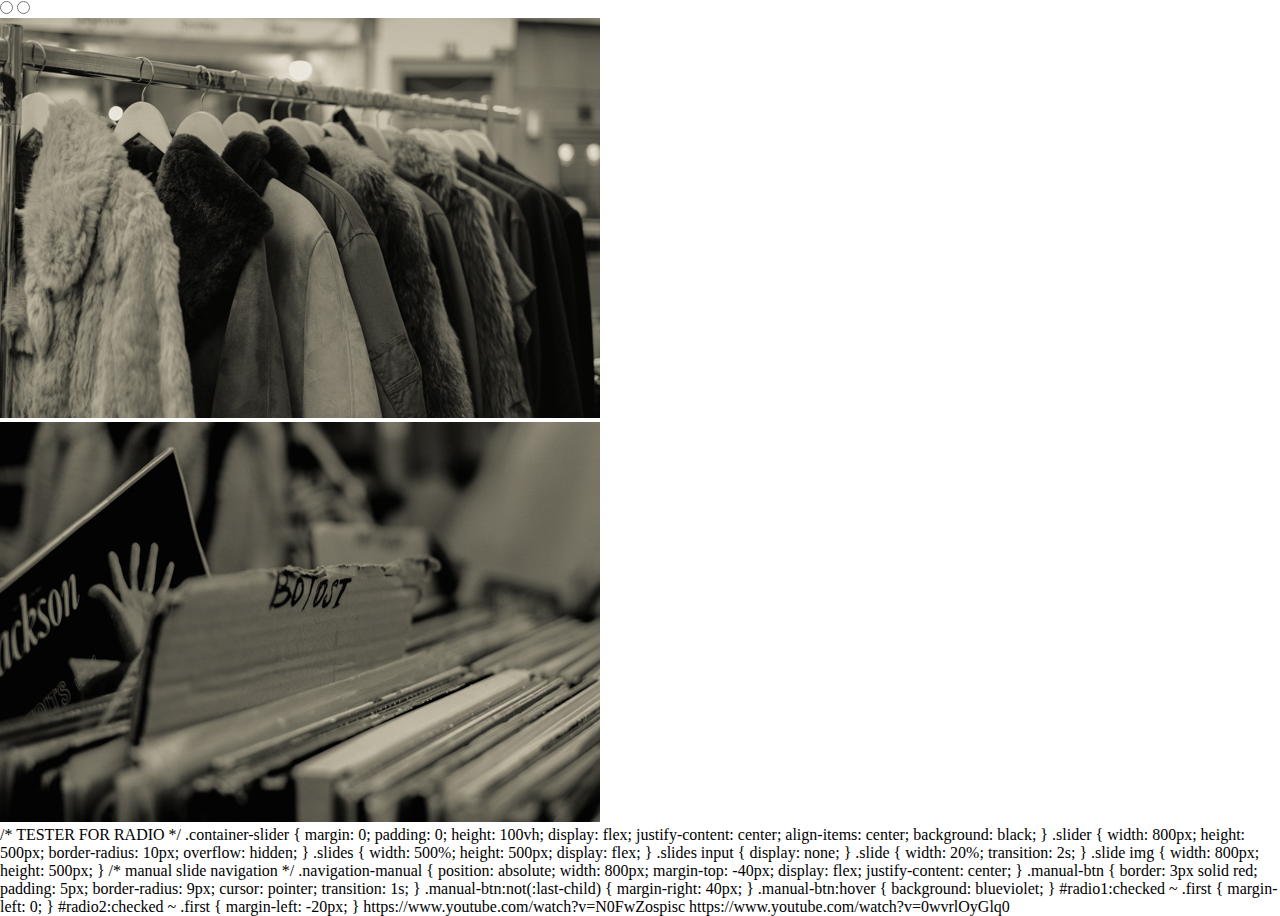
<file: test.html>
<!DOCTYPE html>
<html>
<head>
  <meta charset="utf-8" />
  <meta name="viewport" content="width=device-width, initial-scale=1">
  <title>Document</title>
  <link href="https://fonts.googleapis.com/css2?family=Lato:ital,wght@0,400;0,700;1,400&display=swap" rel="stylesheet">
  <link href="https://fonts.googleapis.com/css2?family=Source+Sans+Pro:ital,wght@0,200;0,300;0,400;0,600;0,700;1,200;1,300;1,400;1,600;1,700&display=swap" rel="stylesheet">
  <link href="https://fonts.googleapis.com/css2?family=EB+Garamond:ital,wght@0,400;0,700;1,400&display=swap" rel="stylesheet">
  <link rel="stylesheet" type="text/css" href="styles.css"
  <script src="index.js"></script>
</head>

<body>
<div class="container-slider">
    <div class="slider">
        <div class="slides">
           <input type="radio" name="radio-btn" id="radio-1">
           <input type="radio" name="radio-btn" id="radio-2">

           <div class="slide first">
            <img src="images/homepage/clothes-mono.jpg">
            </div>

            <div class="slide">
                <img src="images/homepage/records-mono.jpg">
                </div>
            
            <div class="navigation-auto">
                <div class="auto-btn1"></div>
                <div class="auto-btn2"></div>
            </div>
        </div>

        <div class="navigation-manual">
            <label for="radio-1" class="manual-btn" ></label>
            <label for="radio-2" class="manual-btn" ></label>
        </div>
    </div>


</div>
</body>

/* TESTER FOR RADIO */

.container-slider {
    margin: 0;
    padding: 0;
    height: 100vh;
    display: flex;
    justify-content: center;
    align-items: center;
    background: black;
}

.slider {
    width: 800px;
    height: 500px;
    border-radius: 10px;
    overflow: hidden;
}

.slides {
    width: 500%;
    height: 500px;
    display: flex;
}

.slides input {
    display: none;
}

.slide {
    width: 20%;
    transition: 2s;
}

.slide img {
    width: 800px;
    height: 500px;
}

/* manual slide navigation */

.navigation-manual {
    position: absolute;
    width: 800px;
    margin-top: -40px;
    display: flex;
    justify-content: center;
}

.manual-btn {
    border: 3px solid red;
    padding: 5px;
    border-radius: 9px;
    cursor: pointer;
    transition: 1s;
}

.manual-btn:not(:last-child) {
    margin-right: 40px;
}

.manual-btn:hover {
    background: blueviolet;
}

#radio1:checked ~ .first {
    margin-left: 0;
}

#radio2:checked ~ .first {
    margin-left: -20px;
}

https://www.youtube.com/watch?v=N0FwZospisc
https://www.youtube.com/watch?v=0wvrlOyGlq0
</file>
<file: styles.css>
*{
    margin: 0;
    border: 0;
    padding: 0;
    box-sizing: border-box;
}

/* Master Styles */
body {
    /* width: 100%; */
    margin: 0;
    background-color: white;
}

/* SPLASH SCREEN */
.intro {
    position: fixed;
    z-index: 3;
    left: 0;
    top: 0;
    width: 100%;
    height: 100vh; 
    /* background-color: white; */
    background-image: url(images/homepage/20211130-ODF-225.jpg);
    background-size: cover;
    background-position: center;
    background-repeat: no-repeat;
    transition: 1s;
}

.logo-header {
    position: absolute;
    top: 50%;
    left: 50%; 
    transform: translate(-50%, -50%);
    color: #F34B26;
    font-family: 'EB Garamond', serif;
    font-size: 28px;
}

.logo {
    position: relative;
    display: inline-block;
    bottom: -20px; 
    opacity: 0;
}

.logo.active {
    bottom: 0;
    opacity: 1;
    transition: ease-in-out 0.5s;
}

.logo.fade {
    bottom: 150px;
    opacity: 0;
    transition: ease-in-out 0.5s;
}

/* Nav Bar Styles */
#homepage {
    display: grid;
    grid-template-columns: 1fr;
    width: 100%;
    align-items: center;
}

.nav-wrapper {
    display: flex;
    justify-content: space-between;
    align-items:center; 
    align-content: center;
    position: fixed; /* Set the navbar to fixed position */
    top: 0; /* Position the navbar at the top of the page */
    width: 100%; /* Full width */
    z-index: 2;
    background-color: white;
}

.name {
    font-family: 'EB Garamond', serif;
    color: black;
    font-size: 28px;
    text-decoration: none;
    float: left;
    padding: 40px 60px;
    position: relative;
}

.button-wrapper {
    display: flex;
    justify-content: center;
    align-items: center;
    /* height: 10px; */
    overflow: hidden;
}

button {
    border: none;
    overflow: hidden;
    position: relative;
    background-color: transparent;
    /* float: right; */
    text-decoration: none;
    color: #F34B26;
    font-family:'EB Garamond', serif;
    font-size: 28px;
    transition: transform 350ms ease-in-out;
    padding: 40px 70px;
}

button:hover {
    transform: scale(1.2);
    cursor: pointer;
    transition: transform 350ms ease-in-out;
    overflow: hidden;
}

.dropdown-menu {
    position: absolute;
    display: flex;
    top: 75px;
    padding: 0 100px;
    width: 100%;
    height: 100vh;
    box-sizing: border-box;
    background-color: white;
    z-index: 1; /* Ensures dropdown menu appears in front */
    opacity: 0;
    transform: scaleY(0);
    transform-origin: top;
    pointer-events: none;
}

.newdropdown-menu {
    opacity: 0.9;
    transform: translateY(40px);
    pointer-events: auto;
    transition: opacity 350ms ease-in-out, transform 150ms ease-in-out;
    overflow: hidden;
}

.link {
    border: none;
    text-decoration: none;
    color: black;
    font-family: 'EB Garamond', serif;
    font-weight: 400;
    font-style: normal;
    font-size: 26px;
    display: block;
    text-decoration: underline 0.1px white;
    transition: color 350ms ease-in-out; 
    transition: text-decoration-color 350ms ease-in-out; 
}

.link:hover {
    color: #777;
    text-decoration-color: #777;
}

.dropdown-menu > *{
    flex: 1;
    height: 100%;
}

.column-1 {
    letter-spacing: 4px;
    line-height: 50px;
    }

.personal {
    position: relative;
    margin-bottom: 30px;
}

.personal .title {
    font-family: 'Source Sans Pro', sans-serif;
    font-size: 26px;
    font-weight:400;
    font-style: normal;
    color: #F34B26;
    letter-spacing: 2px;
    margin-bottom: 5px;
    margin-top: 12px;
}

.personal .subtitle {
    font-family: 'Source Sans Pro', sans-serif;
    font-size: 18px;
    font-weight: 200;
    font-style: normal;
    color: #F34B26;
    letter-spacing: 2px;
    margin-bottom: 40px;
}

.details {
    font-family: 'Source Sans Pro', sans-serif;
    font-size: 16px;
    font-weight: 400;
    line-height: 30px;
    font-style: normal;
    color: #F34B26;
}

.social-icon-wrapper {
    position: relative;
}

.social-icon {
    color: #F34B26;
    text-decoration: none;
    margin: 0 10px 0 0;
    font-size: 18px;
}

.social-icon:hover {
    color: #777;
    transition: color 350ms ease-in-out;
}

@media screen and (max-width:768px) {
    .column-1 {
        line-height: 40px;
    }

    .link {
       font-size: 22px;
   } 

   .personal .title {
       font-size: 22px;
       margin-top: 9px;
    }

    .personal .subtitle {
        font-size: 16px;
        margin-bottom: 20px;
    }

    .details {
        font-size: 14px;
        line-height: 20px;
    }

    .social-icon {
        font-size: 20px;
    }
}

@media screen and (max-width:600px) {
    .dropdown-menu {
        flex-direction: column;
        padding: 0 80px;
    }

    .column-2 {
        margin-bottom: 40px;
    }
}

@media screen and (max-width:450px) {
    .name {
        font-size: 24px;
        padding: 40px 40px;
    }

    button {
        padding: 40px 40px;
        font-size: 24px;
    }

    .dropdown-menu {
        padding: 0 60px;
        top: 60px;
    }
}

/* Portfolio Styles */
#content-wrapper {
    margin: auto;
    margin-top: 120px;
    width: 100%;
    height: calc(100vh - 120px);
    padding: 0;
    box-sizing: border-box;
    text-align: center;
    scroll-snap-type: y mandatory;
    overflow-y: scroll;
    scroll-behavior: smooth;
}

#content-wrapper section {
    height: calc(100vh - 120px); 
    scroll-snap-align: start;
    display: flex;
    justify-content: center;
    align-items: center;
}

.portfolio-img-background {
    width: 50%; 
    margin: 10px;
    padding-top: 33.33%; /* aspect ratio of image */
    background-size: cover;
    background-position: center;
    background-repeat: no-repeat;
    position: relative;
}

.portfolio-img-background-hover {
    position: absolute;
    top: 0;
    bottom: 0;
    width: 100%; 
    padding-top: 33.33%;
    background-size: cover;
    background-position: center;
    background-repeat: no-repeat;
    opacity: 0;
    transition: opacity 350ms ease-in-out;
}

#content-wrapper:hover .portfolio-img-background-hover {
    opacity: 1;
}

.annotation-portfolio {
    display: flex;
    flex-direction: column;
    justify-content: space-between;
    height: 40%;
}

.annotation-portfolio .subtitle {
    margin-left: 10px;
    font-size: 9px;
    font-family: 'Source Sans Pro', sans-serif;
    font-size: 14px;
    font-weight:400;
    font-style: normal;
    color: #F34B26;
    writing-mode: vertical-lr;
    transition: color 350ms ease-in-out;
    
}

.arrow {
    margin-left: 10px;
    font-size: 9px;
    font-family: 'Source Sans Pro', sans-serif;
    font-size: 14px;
    font-weight:400;
    font-style: normal;
    color: #F34B26;
    writing-mode: vertical-lr;
    transition: color 350ms ease-in-out;
}

#content-wrapper:hover .subtitle {
    color: black;
} 

#content-wrapper:hover .arrow {
    color: black;
}

@media screen and (max-width:768px) {
    .portfolio-img-background {
        width: 70%; 
        padding-top: 50%;
    }

    .annotation-portfolio .subtitle,
    .arrow {
        font-size: 12px;
    }

    .annotation-portfolio {
        height: 30%;
    }
}

@media screen and (max-width:600px) {
    .annotation-portfolio .subtitle,
    .arrow {
        font-size: 10px;
    }

    .annotation-portfolio {
        height: 25%;
    }
}

/* About Page */
#about {
    display: grid;
    grid-template-columns: 1fr;
    width: 100%;
    align-items: center;
}

.about-wrapper {
    display: grid;
    align-items: center;
    grid-template-columns: repeat(auto-fit, minmax(300px, 1fr));
    gap: 50px;
    padding: 40px 100px;
    overflow: hidden;
    margin: auto;
    margin-top: 120px;
}

.about-header {
    font-family: 'Source Sans Pro', sans-serif;
    font-size: 26px;
    font-weight: 400;
    font-style: normal;
    color: #F34B26;
}

.about-body p {
    font-family: 'EB Garamond', serif;
    color: black;
    font-size: 16px;
    margin-top: 16px;
    margin-bottom: 16px;
    text-align: justify;
    text-justify: inter-word;
}

.first-character {
    color: #F34B26;
    font-family: 'EB Garamond', serif;
    float: left;
    line-height: 85%;
    width: 30px;
    font-size: 300%;
  }

.profile-pic-wrapper {
    width: 100%;
}

.profile-pic-img {
    aspect-ratio: 4 / 5;
    width: 80%;
    max-width: 400px;
    background-size: cover;
    background-position: center;
    background-repeat: no-repeat;
    overflow: hidden;
    margin: auto;
}

@media screen and (max-width:450px) {
    .about-wrapper {
        padding: 40px 40px;
    }
}

/* ATLAS */
.atlas-wrapper {
    display: grid;
    grid-auto-flow: row;
    grid-gap: 30px;
    padding: 40px 100px;
    margin-top: 120px;
}

.atlas-wrapper .country {
    font-family: 'Source Sans Pro', sans-serif;
    font-size: 20px;
    font-weight: 400;
    font-style: normal;
    color: #F34B26;
}

.atlas-wrapper .country-content {
    display: grid;
    grid-template-columns: repeat(auto-fit, minmax(200px, 1fr));
    gap: 50px;
    
}   

.atlas-wrapper section {
    display: flex;
    flex-direction: column;
    justify-content: flex-start;
    gap: 20px;
    transition: transform 350ms ease-in-out;
}

.atlas-wrapper section:hover {
    transform: translateY(-5px);
}

.atlas-img-background {
    aspect-ratio: 4 / 5;
    width: 100%;
    background-size: cover;
    background-position: center;
    background-repeat: no-repeat;
    position: relative;
    display: flex;
    align-items: center;
    justify-content: center;
}

.annotation-atlas {
    line-height: 20px;
}

p#location {
    font-family: 'Source Sans Pro', sans-serif;
    font-size: 12px;
    font-weight: 400;
    font-style: normal;
    color: #777;
    letter-spacing: 2px;
}

p#title {
    font-family: 'EB Garamond', serif;
    font-size: 16px;
    font-weight: bold;
    font-style: normal;
    color: black;
    transition: color 350ms ease-in-out;
}

.annotation-atlas a {
    text-decoration: none;
}

p#words {
    font-family: 'EB Garamond', serif;
    font-size: 14px;
    font-weight: 400;
    font-style: normal;
    color: black;
    
}

.atlas-wrapper section:hover p#title {
    color: #F34B26;
}

.img-background-coming-soon {
    aspect-ratio: 4 / 5;
    width: 100%;
    background-size: cover;
    background-position: center;
    background-repeat: no-repeat;
    position: relative;
    transition: opacity 350ms ease-in-out;
}

.atlas-coming-soon {
    width: 100%;
    height: 100%;
    display: flex;
    align-items: center;
    justify-content: center;
    transition: opacity 350ms ease-in-out;
}

.atlas-coming-soon-text {
    font-family: 'Source Sans Pro', sans-serif;
    font-size: 12px;
    font-weight: 400;
    font-style: normal;
    letter-spacing: 2px;
    color: white;
    opacity: 0;
    z-index: 10000;
    transition: color 350ms ease-in-out;
    cursor: default;
}

.atlas-wrapper section:hover .atlas-coming-soon {
    opacity: 1;
    background-color: rgba(0, 0, 0, 0.3);
}

.atlas-wrapper section:hover .atlas-coming-soon-text {
    opacity: 1;
    z-index: 1000000;
}

@media screen and (max-width:450px) {
    .atlas-wrapper {
        padding: 40px 50px;
    }
}

/* ATLAS SUB STYLES */
#atlas-sub {
    display: grid;
    grid-template-columns: 1fr;
    width: 100%;
    align-items: center;
}

.atlas-sub-wrapper {
    padding: 40px 100px;
    margin-top: 120px;
    gap: 50px;
}

.atlas-sub-cover-img-wrapper {
    width: 100%;
}

.atlas-sub-cover-img-background {
    aspect-ratio: 3 / 2;
    width: 100%;
    background-size: cover;
    background-position: center;
    background-repeat: no-repeat;
    position: relative;
}

.atlas-sub-top {
    margin-bottom: 30px;
}

.atlas-sub-top div {
    margin-bottom: 20px;
}

p#atlas-sub-location {
    font-family: 'Source Sans Pro', sans-serif;
    font-size: 12px;
    font-weight: 400;
    font-style: normal;
    color: #777;
    letter-spacing: 2px;
}

p#atlas-sub-title {
    font-family: 'EB Garamond', serif;
    font-size: 16px;
    font-weight: bold;
    font-style: normal;
    color: black;
    line-height: 30px;
}

p#date {
    font-family: 'EB Garamond', serif;
    font-size: 12px;
    font-weight: 400;
    font-style: normal;
    color: #777;
}
.atlas-sub-abstract-text {
    display: flex;
    justify-content: center;
}

.atlas-sub-abstract-text {
    font-family: 'EB Garamond', serif;
    font-size: 16px;
    font-weight: 400;
    font-style: italic;
    color: #777;
    text-transform: uppercase;
    letter-spacing: 1px;
}

.italics {
    font-style: italic;
}

.atlas-sub-text .first-character {
    width: 40px;
  }

.atlas-sub-text {
    columns: 300px 2;
    column-gap: 30px;
    text-align: justify;
    text-justify: inter-word;
}

.atlas-sub-text p {
    font-family: 'EB Garamond', serif;
    font-size: 16px;
    font-weight: 400;
    color: black;
    margin-bottom: 16px;
}

.atlas-sub-img-container {
    width: 100%;
    max-width: 1920px;
    margin: auto;
}

hr {
    height: 0.1px;
    border-width: 0;
    background-color: #777;
    width: 50%;
}

p .poi {
    font-family: 'Source Sans Pro', sans-serif;
    text-transform: uppercase;
    color: #F34B26;
}

li {
    font-family: 'EB Garamond', serif;
    list-style: inside;
    list-style-type: decimal;
    font-size: 16px;
    margin-bottom: 6px;
    text-align: left;
    text-justify: none;
}

li .place-name {
    text-decoration: none;
    font-size: 16px;
    font-weight: 400;
    color: black;
    text-transform: uppercase;
    letter-spacing: 2px;
    transition: color 350ms ease-in-out;
    
}

li .place-name:hover {
    color: #F34B26;
}

li .place-descriptor {
    font-size: 14px;
    font-weight: 400;
    font-style: normal;
    /* color: #777; */
}

li .place-address {
    font-size: 14px;
    font-style: italic;
    color: #777;
}

@media screen and (max-width:450px) {
    .atlas-sub-wrapper {
        padding: 40px 50px;
        margin-top: 120px;
        gap: 50px;
    }
}

/* PARIS FOOD */
.img-gallery-paris-food {
    display: grid;
    grid-template-columns: repeat(4, 1fr);
    grid-template-rows: auto;
    grid-gap: 30px;
    grid-template-areas:
        'paris-food-1 paris-food-1 paris-food-1 paris-food-14'
        'paris-food-12 paris-food-12 paris-food-10 paris-food-10'
        'paris-food-12 paris-food-12 paris-food-4 paris-food-4'
        'paris-food-13 paris-food-13 paris-food-17 paris-food-18'
        'paris-food-7 paris-food-7 paris-food-7 paris-food-7'
        'paris-food-5 paris-food-5 paris-food-9 paris-food-9'
        'paris-food-6 paris-food-6 paris-food-9 paris-food-9'
        'paris-food-11 paris-food-11 paris-food-16 paris-food-8'
        'paris-food-11 paris-food-11 paris-food-3 paris-food-3'
        'paris-food-15 paris-food-15 paris-food-15 paris-food-15'
        ;
}

.img-gallery-paris-food div {
    width: 100%;
    height: 350px;
    background-position: center;
    background-repeat: no-repeat;
    background-size: cover;
}

.paris-food-1 {
    grid-area: paris-food-1;
}
.paris-food-3 {
    grid-area: paris-food-3;
}
.paris-food-4 {
    grid-area: paris-food-4;
}
.paris-food-5 {
    grid-area: paris-food-5;
}
.paris-food-6 {
    grid-area: paris-food-6;
}
.paris-food-7 {
    grid-area: paris-food-7;
}
.paris-food-8 {
    grid-area: paris-food-8;
}
.paris-food-9 {
    grid-area: paris-food-9;
    min-height: 730px;
}
.paris-food-10 {
    grid-area: paris-food-10;
}
.paris-food-11 {
    grid-area: paris-food-11;
    min-height: 730px;
}
.paris-food-12 {
    grid-area: paris-food-12;
    min-height: 730px;
}
.paris-food-13 {
    grid-area: paris-food-13;
}
.paris-food-14 {
    grid-area: paris-food-14;
}
.paris-food-15 {
    grid-area: paris-food-15;
}
.paris-food-16 {
    grid-area: paris-food-16;
}
.paris-food-17 {
    grid-area: paris-food-17;
}
.paris-food-18 {
    grid-area: paris-food-18;
}

@media screen and (max-width:768px) {
    .img-gallery-paris-food {
        grid-template-areas:
        'paris-food-1 paris-food-1 paris-food-1 paris-food-1'
        'paris-food-14 paris-food-14 paris-food-10 paris-food-10'
        'paris-food-12 paris-food-12 paris-food-4 paris-food-4'
        'paris-food-13 paris-food-13 paris-food-13 paris-food-13'
        'paris-food-17 paris-food-17 paris-food-18 paris-food-18'
        'paris-food-7 paris-food-7 paris-food-7 paris-food-7'
        'paris-food-5 paris-food-5 paris-food-5 paris-food-5'
        'paris-food-9 paris-food-9 paris-food-9 paris-food-9'
        'paris-food-9 paris-food-9 paris-food-9 paris-food-9'
        'paris-food-6 paris-food-6 paris-food-6 paris-food-6'
        'paris-food-16 paris-food-16 paris-food-8 paris-food-8'
        'paris-food-11 paris-food-11 paris-food-11 paris-food-11'
        'paris-food-15 paris-food-15 paris-food-15 paris-food-15'
        'paris-food-3 paris-food-3 paris-food-3 paris-food-3';
    }
    .paris-food-12 {
        grid-area: paris-food-12;
        min-height: 350px;
    }
}

@media screen and (max-width:600px) {
    .img-gallery-paris-food {
        grid-template-columns: 1fr;
        grid-template-areas:
        'paris-food-1'
        'paris-food-14'
        'paris-food-10'
        'paris-food-12'
        'paris-food-4'
        'paris-food-13'
        'paris-food-17'
        'paris-food-18'
        'paris-food-7'
        'paris-food-5'
        'paris-food-9'
        'paris-food-6'
        'paris-food-16'
        'paris-food-8'
        'paris-food-11'
        'paris-food-15'
        'paris-food-3';
    }

    .img-gallery-paris-food div {
        height: 250px;
    }

    .paris-food-12,
    .paris-food-10,
    .paris-food-14,
    .paris-food-17,
    .paris-food-18,
    .paris-food-9,
    .paris-food-16,
    .paris-food-8,
    .paris-food-11 {
        min-height: 400px;
    }
}

/* PARIS ART */
.img-gallery-paris-art {
    display: grid;
    grid-template-columns: repeat(4, 1fr);
    grid-template-rows: auto;
    grid-gap: 30px;
    grid-template-areas:
    'paris-art-11 paris-art-11 paris-art-15 paris-art-15'
    'paris-art-11 paris-art-11 paris-art-6 paris-art-6'
    'paris-art-2 paris-art-2 paris-art-3 paris-art-3'
    'paris-art-14 paris-art-14 paris-art-3 paris-art-3'
    'paris-art-7 paris-art-7 paris-art-7 paris-art-7'
    'paris-art-8 paris-art-8 paris-art-13 paris-art-13'
    'paris-art-8 paris-art-8 paris-art-13 paris-art-13'
    'paris-art-10 paris-art-12 paris-art-9 paris-art-9';
}

.img-gallery-paris-art div {
    width: 100%;
    height: 350px;
    background-position: center;
    background-repeat: no-repeat;
    background-size: cover;
}

.paris-art-2 {
    grid-area: paris-art-2;
}
.paris-art-3 {
    grid-area: paris-art-3;
    min-height: 730px;
}
.paris-art-4 {
    grid-area: paris-art-4;
}
.paris-art-5 {
    grid-area: paris-art-5;
}
.paris-art-6 {
    grid-area: paris-art-6;
}
.paris-art-7 {
    grid-area: paris-art-7;
}
.paris-art-8 {
    grid-area: paris-art-8;
    min-height: 730px;
}
.paris-art-9 {
    grid-area: paris-art-9;
}
.paris-art-10 {
    grid-area: paris-art-10;
}
.paris-art-11 {
    grid-area: paris-art-11;
    min-height: 730px;
}
.paris-art-12 {
    grid-area: paris-art-12;
}
.paris-art-13 {
    grid-area: paris-art-13;
    min-height: 730px;
}
.paris-art-14 {
    grid-area: paris-art-14;
}
.paris-art-15 {
    grid-area: paris-art-15;
}

@media screen and (max-width:768px) {
    .img-gallery-paris-art {
        grid-template-areas:
        'paris-art-15 paris-art-15 paris-art-15 paris-art-15'
        'paris-art-11 paris-art-11 paris-art-11 paris-art-11'
        'paris-art-3 paris-art-3 paris-art-3 paris-art-3'
        'paris-art-6 paris-art-6 paris-art-6 paris-art-6'
        'paris-art-2 paris-art-2 paris-art-2 paris-art-2'
        'paris-art-14 paris-art-14 paris-art-14 paris-art-14'
        'paris-art-7 paris-art-7 paris-art-7 paris-art-7'
        'paris-art-8 paris-art-8 paris-art-8 paris-art-8'
        'paris-art-12 paris-art-12 paris-art-12 paris-art-12'
        'paris-art-1 paris-art-1 paris-art-1 paris-art-1'
        'paris-art-9 paris-art-9 paris-art-9 paris-art-9'
        'paris-art-10 paris-art-10 paris-art-13 paris-art-13';
        }

    .paris-art-12 {
        min-height: 730px;
    }

    .paris-art-13 {
        min-height: 350px;
    }
}

@media screen and (max-width:600px) {
    .img-gallery-paris-art {
        grid-template-columns: 1fr;
        grid-template-areas:
        'paris-art-11'
        'paris-art-15'
        'paris-art-6'
        'paris-art-2'
        'paris-art-3'
        'paris-art-14'
        'paris-art-7'
        'paris-art-8'
        'paris-art-10'
        'paris-art-1'
        'paris-art-12'
        'paris-art-9'
        'paris-art-13';
    }
    .img-gallery-paris-art div {
        height: 250px;
    }

    .paris-art-3,
    .paris-art-8,
    .paris-art-10,
    .paris-art-12,
    .paris-art-11,
    .paris-art-13
    {
        min-height: 400px;
    }
}

/* PARIS CITY */
.img-gallery-paris-city {
    display: grid;
    grid-template-columns: repeat(4, 1fr);
    grid-template-rows: auto;
    grid-gap: 30px;
    grid-template-areas:
    'paris-city-6 paris-city-6 paris-city-6 paris-city-6'
    'paris-city-6 paris-city-6 paris-city-6 paris-city-6'
    'paris-city-2 paris-city-2 paris-city-3 paris-city-3'
    'paris-city-2 paris-city-2 paris-city-5 paris-city-5'
    'paris-city-8 paris-city-8 paris-city-8 paris-city-8'
    'paris-city-8 paris-city-8 paris-city-8 paris-city-8'
    ;
}

.img-gallery-paris-city div {
    width: 100%;
    height: 350px;
    background-position: center;
    background-repeat: no-repeat;
    background-size: cover;
}

.paris-city-2 {
    grid-area: paris-city-2;
    min-height: 730px;
}
.paris-city-3 {
    grid-area: paris-city-3;
}
.paris-city-5 {
    grid-area: paris-city-5;
}
.paris-city-6 {
    grid-area: paris-city-6;
    min-height: 730px;
}
.paris-city-8 {
    grid-area: paris-city-8;
    min-height: 730px;
}


@media screen and (max-width:768px) {
    .img-gallery-paris-city {
        grid-template-areas:
        'paris-city-6 paris-city-6 paris-city-6 paris-city-6'
        'paris-city-6 paris-city-6 paris-city-6 paris-city-6'
        'paris-city-2 paris-city-2 paris-city-2 paris-city-2'
        'paris-city-3 paris-city-3 paris-city-3 paris-city-3'
        'paris-city-5 paris-city-5 paris-city-5 paris-city-5'
        'paris-city-8 paris-city-8 paris-city-8 paris-city-8'
        'paris-city-8 paris-city-8 paris-city-8 paris-city-8'
        ;
        }
    
    .paris-city-6,
    .paris-city-8 {
        min-height: 350px;
    }
}

@media screen and (max-width:600px) {
    .img-gallery-paris-city {
        grid-template-columns: 1fr;
        grid-template-areas:
        'paris-city-6'
        'paris-city-2'
        'paris-city-3'
        'paris-city-5'
        'paris-city-8'
        ;
    }

    .img-gallery-paris-art div {
        height: 250px;
    }

    .paris-city-2
     {
        min-height: 400px;
    }
}

/* SG BRUNCH */
.img-gallery-sg-brunch {
    display: grid;
    grid-template-columns: repeat(4, 1fr);
    grid-template-rows: auto;
    grid-gap: 30px;
    grid-template-areas:
        'sg-brunch-6 sg-brunch-6 sg-brunch-4 sg-brunch-7'
        'sg-brunch-6 sg-brunch-6 sg-brunch-8 sg-brunch-9'
        'sg-brunch-5 sg-brunch-5 sg-brunch-3 sg-brunch-3'
        'sg-brunch-5 sg-brunch-5 sg-brunch-3 sg-brunch-3'
        'sg-brunch-2 sg-brunch-2 sg-brunch-2 sg-brunch-2'
        ;
}

.img-gallery-sg-brunch div {
    width: 100%;
    height: 350px;
    background-position: center;
    background-repeat: no-repeat;
    background-size: cover;
}

.sg-brunch-2 {
    grid-area: sg-brunch-2;
    min-height: 730px;
}
.sg-brunch-3 {
    grid-area: sg-brunch-3;
    min-height: 730px;
}
.sg-brunch-4 {
    grid-area: sg-brunch-4;
}
.sg-brunch-5 {
    grid-area: sg-brunch-5;
    min-height: 730px;
}
.sg-brunch-6 {
    grid-area: sg-brunch-6;
    min-height: 730px;
}
.sg-brunch-7 {
    grid-area: sg-brunch-7;
}
.sg-brunch-8 {
    grid-area: sg-brunch-8;
}
.sg-brunch-9 {
    grid-area: sg-brunch-9;
}

@media screen and (max-width:768px) {
    .img-gallery-sg-brunch {
        grid-template-areas:
        'sg-brunch-6 sg-brunch-6 sg-brunch-6 sg-brunch-6'
        'sg-brunch-6 sg-brunch-6 sg-brunch-6 sg-brunch-6'
        'sg-brunch-4 sg-brunch-4 sg-brunch-7 sg-brunch-7'
        'sg-brunch-8 sg-brunch-8 sg-brunch-9 sg-brunch-9'
        'sg-brunch-5 sg-brunch-5 sg-brunch-5 sg-brunch-5'
        'sg-brunch-3 sg-brunch-3 sg-brunch-3 sg-brunch-3'
        'sg-brunch-2 sg-brunch-2 sg-brunch-2 sg-brunch-2'
        ;
    }
}

@media screen and (max-width:600px) {
    .img-gallery-sg-brunch {
        grid-template-columns: 1fr;
        grid-template-areas:
        'sg-brunch-6'
        'sg-brunch-4'
        'sg-brunch-7'
        'sg-brunch-8'
        'sg-brunch-9'
        'sg-brunch-5'
        'sg-brunch-3'
        'sg-brunch-2'
        ;
    }

    .img-gallery-sg-brunch div {
        height: 250px;
    }

    .sg-brunch-6,
    .sg-brunch-5,
    .sg-brunch-3,
    .sg-brunch-8,
    .sg-brunch-7,
    .sg-brunch-4,
    .sg-brunch-9,
    .sg-brunch-2 {
        min-height: 400px;
    }
}

/* COMING SOON */
#coming-soon {
    height: 100vh;
}

.coming-soon-wrapper {
    display: grid;
    overflow: hidden;
    width: 100%;
    height: 100vh;
    cursor: default;
}

.coming-soon-text-wrapper {
    margin: auto;
}

.coming-soon-text {
    font-family: 'Source Sans Pro', sans-serif;
    font-size: 20px;
    font-weight: 400;
    font-style: normal;
    color: #F34B26;
}

/* MIXTAPE GENTLY DOES IT NOW */
#mixtape-sub {
    display: grid;
    grid-template-columns: 1fr;
    width: 100%;
    align-items: center;
}

.spotify-wrapper {
    padding: 40px 100px;
    margin-top: 120px;
}

.spotify-item-wrapper {
    margin: auto;
}

.mixtape-text-wrapper {
    line-height: 20px;
    padding: 0 120px;
}

p#mixtape-label {
    font-family: 'Source Sans Pro', sans-serif;
    font-size: 12px;
    font-weight: 400;
    font-style: normal;
    color: #777;
    letter-spacing: 2px;
}

p#mixtape-title {
    font-family: 'EB Garamond', serif;
    font-size: 16px;
    font-weight: bold;
    font-style: normal;
    color: black;
}

p#mixtape-description {
    font-family: 'EB Garamond', serif;
    font-size: 14px;
    font-weight: 400;
    font-style: normal;
    color: black;
}

/* MIXTAPE */
.mixtape-wrapper {
    display: grid;
    grid-auto-flow: row;
    grid-gap: 30px;
    padding: 40px 100px;
    margin-top: 120px;
}

.mixtape-wrapper .mixtape-category {
    font-family: 'Source Sans Pro', sans-serif;
    font-size: 20px;
    font-weight: 400;
    font-style: normal;
    color: #F34B26;
}

.mixtape-wrapper .mixtape-content {
    display: grid;
    grid-template-columns: repeat(auto-fit, minmax(200px, 1fr));
    gap: 50px;
    
}   

.mixtape-wrapper section {
    display: flex;
    flex-direction: column;
    justify-content: flex-start;
    gap: 20px;
    transition: transform 350ms ease-in-out;
}

.mixtape-wrapper section:hover {
    transform: translateY(-5px);
}

.mixtape-img-background {
    aspect-ratio: 4 / 5;
    width: 100%;
    background-size: cover;
    background-position: center;
    background-repeat: no-repeat;
    position: relative;
}

.annotation-mixtape {
    line-height: 20px;
}

.mixtape-wrapper section:hover p#mixtape-title {
    color: #F34B26;
}

.annotation-mixtape a {
    text-decoration: none;
}

p#mixtape-title {
    transition: color 350ms ease-in-out;
}

#coming-soon-mixtape {
    opacity: 0;
}

@media screen and (max-width:450px) {
    .mixtape-wrapper {
        padding: 40px 50px;
    }
}
</file>
